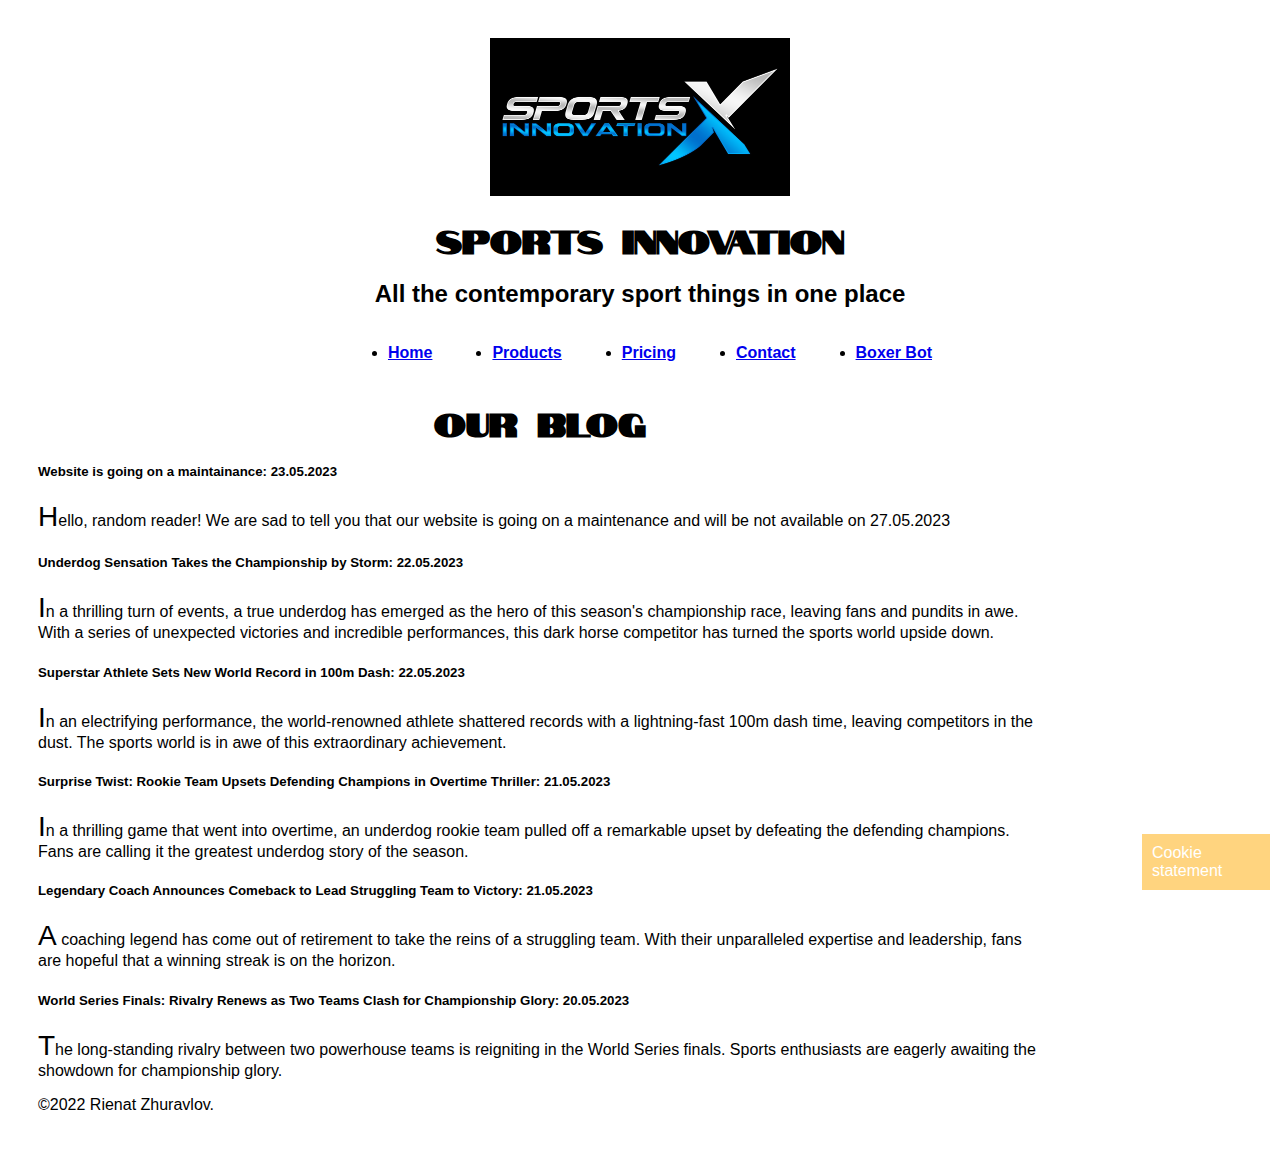
<file: blog.html>
<!DOCTYPE html>
<html lang="en">
  <head>
    <meta charset="utf-8" />
    <meta http-equiv="X-UA-Compatible" content="IE=edge" />
    <meta name="viewport" content="width=device-width, initial-scale=1.0" />
    <meta name="author" content="Rienat Zhuravlov" />
    <meta
      name="description"
      content="The main page of the best website about sport innovations in the whole world on the main page you can see the logo, title of the website, and podcast video without sound about sport innovations, lower there is the most interesting modern sport equipment with some info about it and photo of it"
    />
    <meta
      name="keywords"
      content="sport,innovations,news,information,website"
    />

    <title>Sport Innovations</title>
    <link rel="stylesheet" type="text/css" href="css/style.css" />
    <link rel="shortcut icon" href="img/favicon1.ico" type="image/x-icon" />

    <link
      rel="stylesheet"
      type="text/css"
      href="https://fonts.googleapis.com/css2?family=Notable&display=swap"
    />
  </head>

  <body class="Blog_body">
    <header>
      <img class="logo" alt="logo" src="img/sport-logo.jpg" title="logo" />
      <h1>Sports Innovation</h1>
      <h2>All the contemporary sport things in one place</h2>
    </header>

    <label id="Hamburgerlabel" for="Hamburgertoggle">Menu</label>
    <input id="Hamburgertoggle" type="checkbox" />

    <nav class="Hamburgernavigation">
      <ul class="Hamburgerlist">
        <li><a href="index.html">Home</a></li>
        <li><a href="product.html">Products</a></li>
        <li><a href="pricing.html">Pricing</a></li>
        <li><a href="contact.html">Contact</a></li>
        <li><a href="boxer.html">Boxer Bot</a></li>
      </ul>
    </nav>

    <!-- <aside class="Blog_aside">
      <figure class="Homepage_figure1">
        <a
          href="https://www.moreinspiration.com/article/6233/magnetic-pedals?t=sports"
        >
          <img
            src="img/pedals.png"
            alt="magnetic pedals"
            title="magnetic pedals"
          />
        </a>
        <figcaption>&copy;2016 More Inspiration.</figcaption>
      </figure>
      <figure class="Homepage_figure2">
        <a
          href="https://www.moreinspiration.com/article/6218/diving-watch-filled-with-oil?t=sports"
        >
          <img src="img/watch.png" alt="oil watches" title="oil watches" />
        </a>
        <figcaption>&copy;2019 More Inspiration.</figcaption>
      </figure>
      <figure class="Homepage_figure3">
        <a
          href="https://www.asics.com/nl/nl-nl/novablast-3/p/1011B458-001.html?width=Standard&gclid=Cj0KCQiA37KbBhDgARIsAIzce15h_MEETZn7wSFp8ZsvAqVU4OYGpGN84osk3qKEDQSo6uEjZm9r_ykaAhaXEALw_wcB"
        >
          <img src="img/shoes.png" alt="running shoes" title="running shoes" />
        </a>
        <figcaption>&copy;2020 More Inspiration.</figcaption>
      </figure>
    </aside> -->

    <section class="Blog_article">
      <h1>Our blog</h1>
      <article>
        <h5>Website is going on a maintainance: 23.05.2023</h5>
        <p>
          Hello, random reader! We are sad to tell you that our website is going
          on a maintenance and will be not available on 27.05.2023
        </p>
      </article>
      <article>
        <h5>Underdog Sensation Takes the Championship by Storm: 22.05.2023</h5>
        <p>
          In a thrilling turn of events, a true underdog has emerged as the hero
          of this season's championship race, leaving fans and pundits in awe.
          With a series of unexpected victories and incredible performances,
          this dark horse competitor has turned the sports world upside down.
        </p>
      </article>
      <article>
        <h5>
          Superstar Athlete Sets New World Record in 100m Dash: 22.05.2023
        </h5>
        <p>
          In an electrifying performance, the world-renowned athlete shattered
          records with a lightning-fast 100m dash time, leaving competitors in
          the dust. The sports world is in awe of this extraordinary
          achievement.
        </p>
      </article>
      <article>
        <h5>
          Surprise Twist: Rookie Team Upsets Defending Champions in Overtime
          Thriller: 21.05.2023
        </h5>
        <p>
          In a thrilling game that went into overtime, an underdog rookie team
          pulled off a remarkable upset by defeating the defending champions.
          Fans are calling it the greatest underdog story of the season.
        </p>
      </article>
      <article>
        <h5>
          Legendary Coach Announces Comeback to Lead Struggling Team to Victory:
          21.05.2023
        </h5>
        <p>
          A coaching legend has come out of retirement to take the reins of a
          struggling team. With their unparalleled expertise and leadership,
          fans are hopeful that a winning streak is on the horizon.
        </p>
      </article>
      <article>
        <h5>
          World Series Finals: Rivalry Renews as Two Teams Clash for
          Championship Glory: 20.05.2023
        </h5>
        <p>
          The long-standing rivalry between two powerhouse teams is reigniting
          in the World Series finals. Sports enthusiasts are eagerly awaiting
          the showdown for championship glory.
        </p>
      </article>
    </section>

    <section class="cookieStatement">Cookie statement</section>

    <footer>&copy;2022 Rienat Zhuravlov.</footer>
  </body>
</html>
</file>
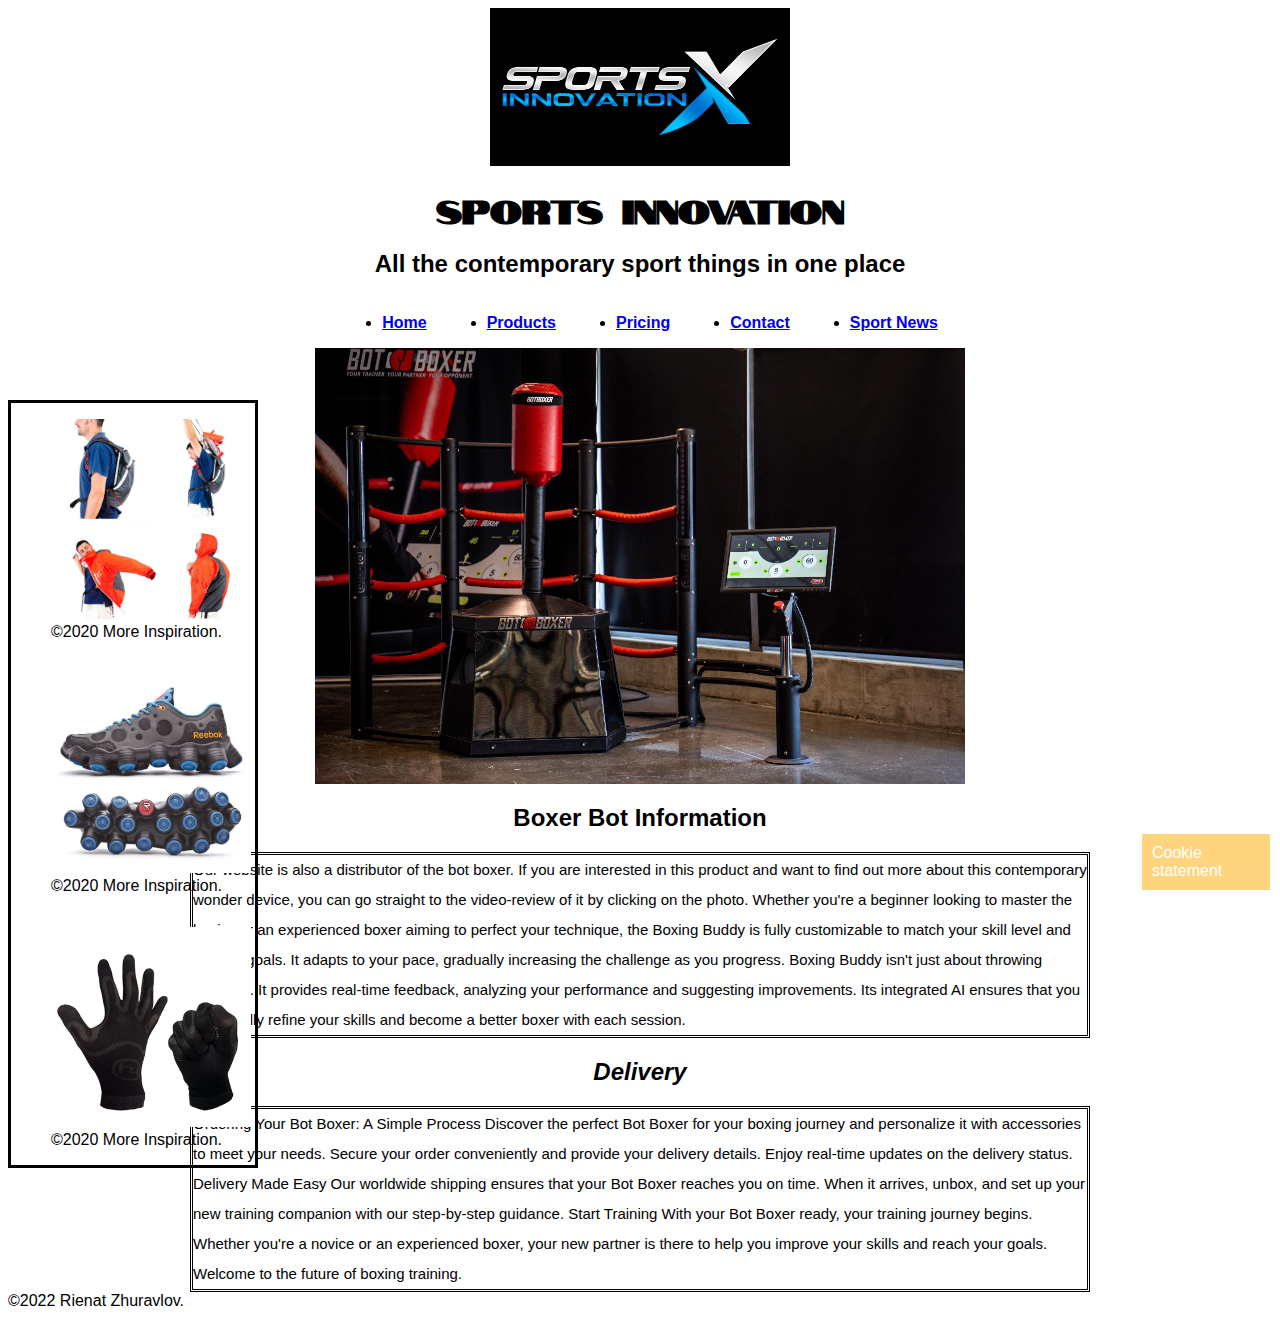
<file: boxer.html>
<!DOCTYPE html>
<html lang="en">

<head>
  <meta charset="utf-8" />
  <meta http-equiv="X-UA-Compatible" content="IE=edge" />
  <meta name="viewport" content="width=device-width, initial-scale=1.0" />
  <meta name="author" content="Rienat Zhuravlov" />
  <title>Sport Innovations</title>
  <link rel="stylesheet" type="text/css" href="css/style.css" />
  <link rel="shortcut icon" href="img/favicon1.ico" type="image/x-icon" />

  <link rel="stylesheet" type="text/css" href="https://fonts.googleapis.com/css2?family=Notable&display=swap" />
</head>

<body class="Boxer_body">
  <header>
    <img class="logo" alt="logo" src="img/sport-logo.jpg" title="logo" />
    <h1>Sports Innovation</h1>
    <h2>All the contemporary sport things in one place</h2>
  </header>

  <label id="Hamburgerlabel" for="Hamburgertoggle">Menu</label>
  <input id="Hamburgertoggle" type="checkbox" />

  <nav class="Hamburgernavigation">
    <ul class="Hamburgerlist">
      <li><a href="index.html">Home</a></li>
      <li><a href="product.html">Products</a></li>
      <li><a href="pricing.html">Pricing</a></li>
      <li><a href="contact.html">Contact</a></li>
      <li><a href="news.html">Sport News</a></li>
    </ul>
  </nav>

  <a href="https://www.youtube.com/watch?v=J0hNHEp4qEo&ab_channel=BotBoxer">
    <img class="boxer_photo" src="img/boxer.png" alt="boxer_bot" title="boxer_bot" />
  </a>

  <h2 class="Boxer_heading">Boxer Bot Information</h2>
  <p>
    Our website is also a distributor of the bot boxer. If you are interested
    in this product and want to find out more about this contemporary wonder
    device, you can go straight to the video-review of it by clicking on the
    photo. Whether you're a beginner looking to master the basics or an
    experienced boxer aiming to perfect your technique, the Boxing Buddy is
    fully customizable to match your skill level and training goals. It adapts
    to your pace, gradually increasing the challenge as you progress. Boxing
    Buddy isn't just about throwing punches. It provides real-time feedback,
    analyzing your performance and suggesting improvements. Its integrated AI
    ensures that you continually refine your skills and become a better boxer
    with each session.
  </p>

  <aside class="Boxer_aside1">
    <figure class="Pricing_figure1">
      <img src="img/jacket.png" alt="jacket" title="jacket" />
      <figcaption>&copy;2020 More Inspiration.</figcaption>
    </figure>
    <figure class="Pricing_figure2">
      <img src="img/shoesterra.png" alt="running shoes" title="running shoes" />
      <figcaption>&copy;2020 More Inspiration.</figcaption>
    </figure>
    <figure class="Pricing_figure3">
      <img src="img/gloves.png" alt="gloves" title="gloves" />
      <figcaption>&copy;2020 More Inspiration.</figcaption>
    </figure>
  </aside>

  <h2 class="delivery_heading"><em>Delivery</em></h2>
  <p>
    Ordering Your Bot Boxer: A Simple Process Discover the perfect Bot Boxer
    for your boxing journey and personalize it with accessories to meet your
    needs. Secure your order conveniently and provide your delivery details.
    Enjoy real-time updates on the delivery status. Delivery Made Easy Our
    worldwide shipping ensures that your Bot Boxer reaches you on time. When
    it arrives, unbox, and set up your new training companion with our
    step-by-step guidance. Start Training With your Bot Boxer ready, your
    training journey begins. Whether you're a novice or an experienced boxer,
    your new partner is there to help you improve your skills and reach your
    goals. Welcome to the future of boxing training.
  </p>

  <section class="cookieStatement">Cookie statement</section>

  <footer>&copy;2022 Rienat Zhuravlov.</footer>
</body>

</html>
</file>
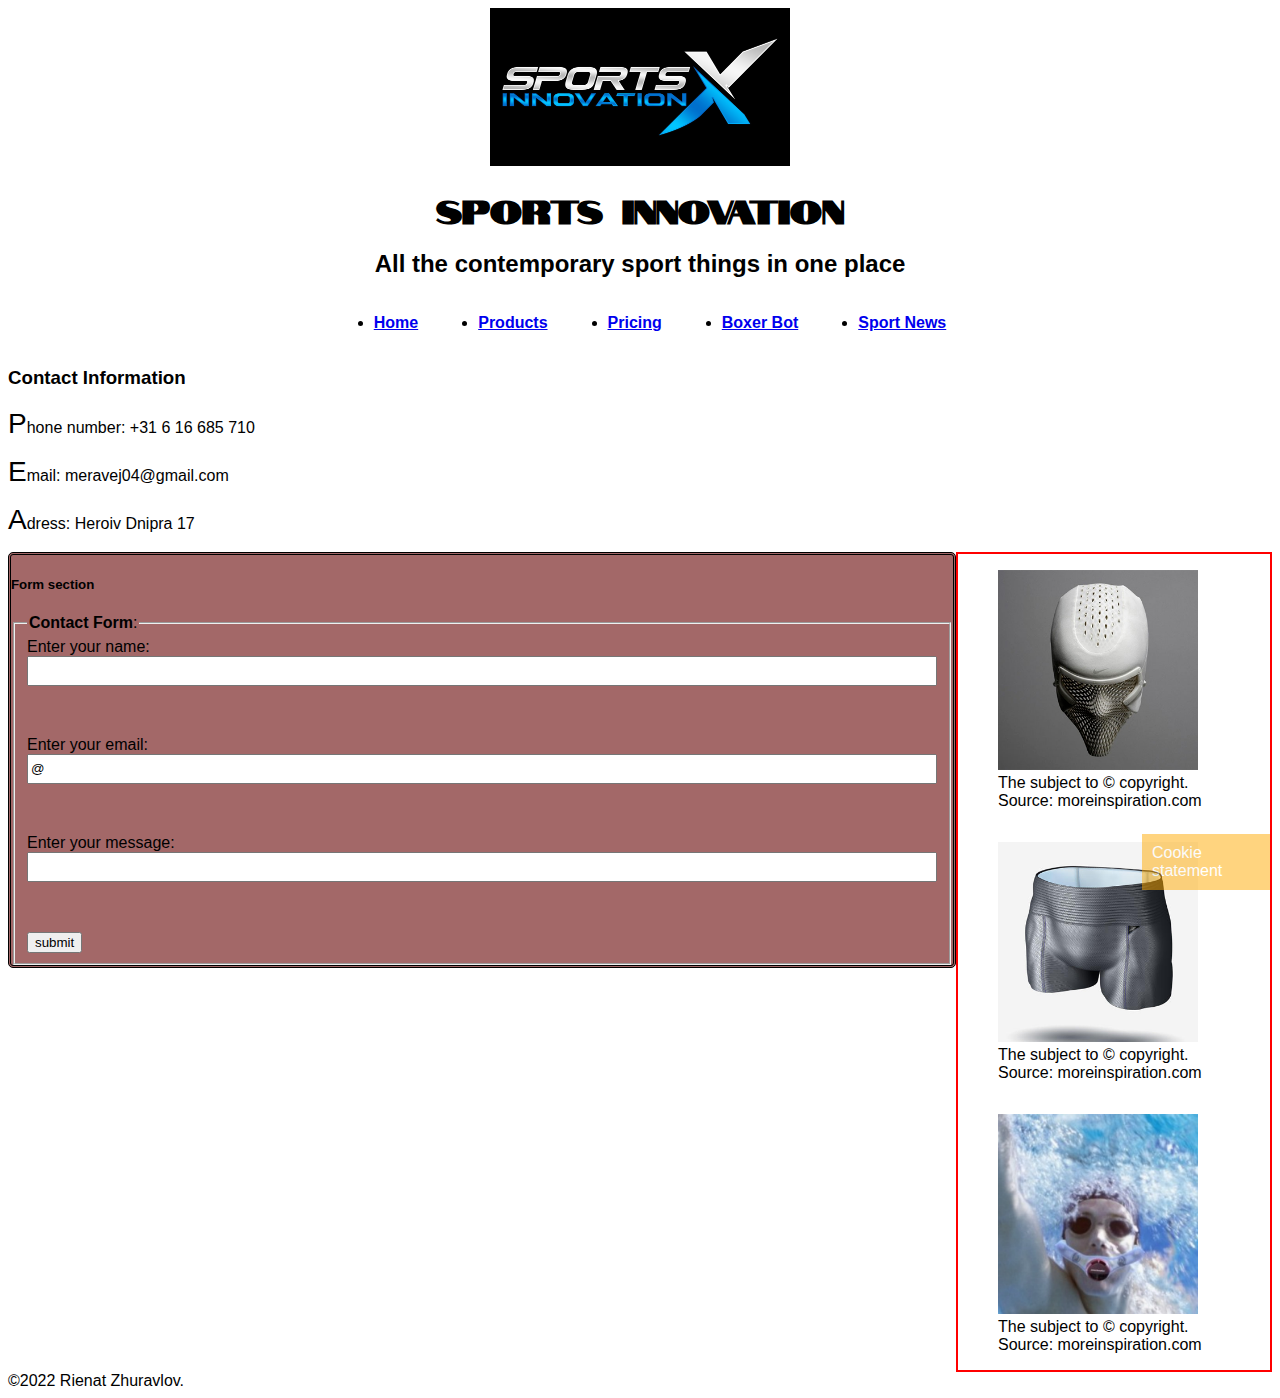
<file: contact.html>
<!DOCTYPE html>
<html lang="en">

<head>
  <meta charset="utf-8" />
  <meta http-equiv="X-UA-Compatible" content="IE=edge" />
  <meta name="viewport" content="width=device-width, initial-scale=1.0" />
  <meta name="author" content="Rienat Zhuravlov" />
  <meta name="description"
    content="The main page of the best website about sport innovations in the whole world on the main page you can see the logo, title of the website, and podcast video without sound about sport innovations, lower there is the most interesting modern sport equipment with some info about it and photo of it">
  <meta name="keywords" content="sport,innovations,news,information,website">

  <title>Sport Innovations</title>
  <link rel="stylesheet" type="text/css" href="css/style.css" />
  <link rel="shortcut icon" href="img/favicon1.ico" type="image/x-icon" />

  <link rel="stylesheet" type="text/css" href="https://fonts.googleapis.com/css2?family=Notable&display=swap" />

</head>

<body class="Product_body">
  <header>
    <img class="logo" alt="logo" src="img/sport-logo.jpg" title="logo" />
    <h1>Sports Innovation</h1>
    <h2>All the contemporary sport things in one place</h2>
  </header>

  <label id="Hamburgerlabel" for="Hamburgertoggle">Menu</label>
  <input id="Hamburgertoggle" type="checkbox" />

  <nav class="Hamburgernavigation">
    <ul class="Hamburgerlist">
      <li><a href="index.html">Home</a></li>
      <li><a href="product.html">Products</a></li>
      <li><a href="pricing.html">Pricing</a></li>
      <li><a href="boxer.html">Boxer Bot</a></li>
      <li><a href="news.html">Sport News</a></li>
    </ul>
  </nav>

  <section class="Contact_info">
    <h3>Contact Information</h3>
    <p>Phone number: +31 6 16 685 710</p>
    <p>Email: meravej04@gmail.com</p>
    <p>Adress: Heroiv Dnipra 17</p>
  </section>

  <section class="Contact_form">
    <h5>Form section</h5>
    <form action="/contact.html" method="post">
      <fieldset>
        <legend><strong>Contact Form</strong>:</legend>

        <label for="name">Enter your name:</label>
        <input type="text" id="name" name="name" />

        <label for="email">Enter your email:</label>
        <input type="email" value="@" id="email" name="email" />

        <label for="message">Enter your message:</label>
        <input type="text" id="Message" name="Message" />

        <input type="submit" value="submit" />
      </fieldset>
    </form>
  </section>

  <aside class="Contact_aside">
    <figure class="Contact_figure1">
      <a href="https://www.inholland.nl">
        <img src="img/mask.png" title="cooling mask" alt="Mask product" />
      </a>
      <figcaption>
        The subject to &copy; copyright. Source: moreinspiration.com
      </figcaption>
    </figure>

    <figure class="Contact_figure2">
      <a href="https://www.inholland.nl">
        <img src="img/pants.png" title="pants" alt="Sport healthcare" />
      </a>
      <figcaption>
        The subject to &copy; copyright. Source: moreinspiration.com
      </figcaption>
    </figure>

    <figure class="Contact_figure3">
      <a href="https://www.inholland.nl">
        <img src="img/Powerbreather.jpeg" title="Powerbreather" alt="Professional equipment" />
      </a>
      <figcaption>
        The subject to &copy; copyright. Source: moreinspiration.com
      </figcaption>
    </figure>
  </aside>

  <section class="cookieStatement">Cookie statement</section>

  <footer class="Contact_footer">&copy;2022 Rienat Zhuravlov.</footer>
</body>

</html>
</file>
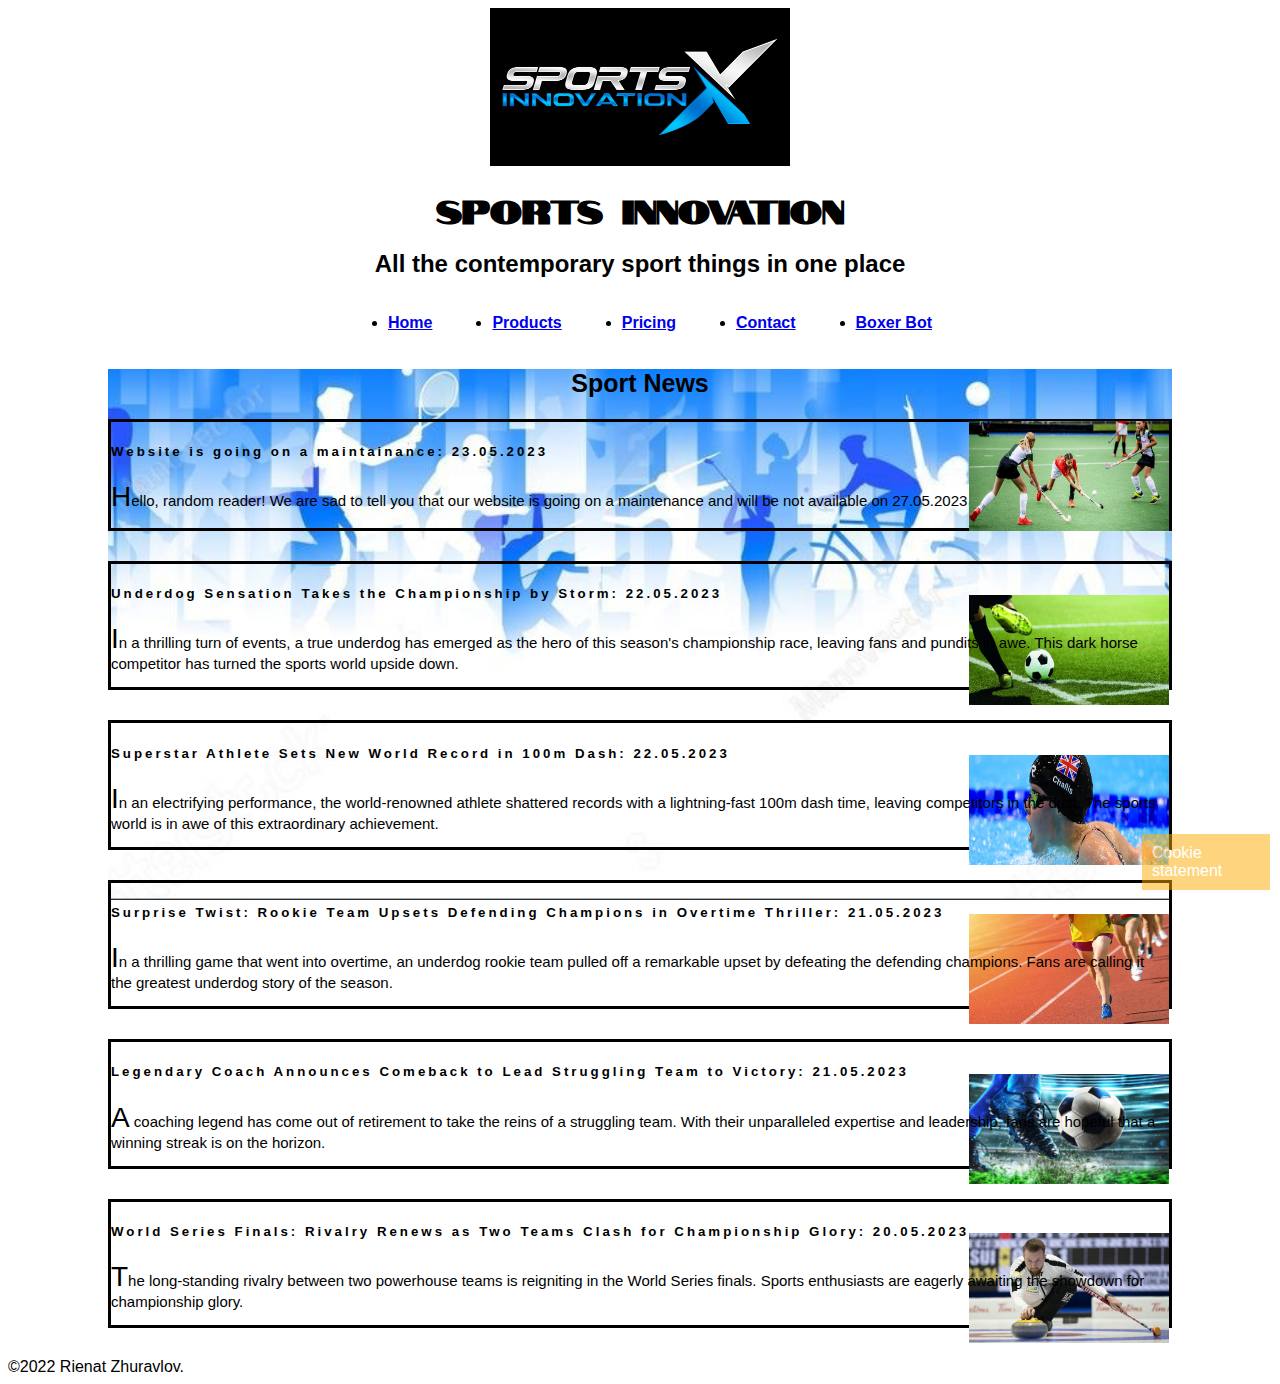
<file: news.html>
<!DOCTYPE html>
<html lang="en">

<head>
  <meta charset="utf-8" />
  <meta http-equiv="X-UA-Compatible" content="IE=edge" />
  <meta name="viewport" content="width=device-width, initial-scale=1.0" />
  <meta name="author" content="Rienat Zhuravlov" />
  <meta name="description"
    content="The main page of the best website about sport innovations in the whole world on the main page you can see the logo, title of the website, and podcast video without sound about sport innovations, lower there is the most interesting modern sport equipment with some info about it and photo of it" />
  <meta name="keywords" content="sport,innovations,news,information,website" />

  <title>Sport Innovations</title>
  <link rel="stylesheet" type="text/css" href="css/style.css" />
  <link rel="shortcut icon" href="img/favicon1.ico" type="image/x-icon" />

  <link rel="stylesheet" type="text/css" href="https://fonts.googleapis.com/css2?family=Notable&display=swap" />
</head>

<body class="News_body">
  <header>
    <img class="logo" alt="logo" src="img/sport-logo.jpg" title="logo" />
    <h1>Sports Innovation</h1>
    <h2>All the contemporary sport things in one place</h2>
  </header>

  <label id="Hamburgerlabel" for="Hamburgertoggle">Menu</label>
  <input id="Hamburgertoggle" type="checkbox" />

  <nav class="Hamburgernavigation">
    <ul class="Hamburgerlist">
      <li><a href="index.html">Home</a></li>
      <li><a href="product.html">Products</a></li>
      <li><a href="pricing.html">Pricing</a></li>
      <li><a href="contact.html">Contact</a></li>
      <li><a href="boxer.html">Boxer Bot</a></li>
    </ul>
  </nav>


  <section class="News_article">
    <h2>Sport News</h2>
    <article>
      <h5>Website is going on a maintainance: 23.05.2023</h5>
      <p>
        Hello, random reader! We are sad to tell you that our website is going
        on a maintenance and will be not available on 27.05.2023
        <img alt="news1" src="img/news1.jpg" title="news1">
      </p>
    </article>
    <article>
      <h5>Underdog Sensation Takes the Championship by Storm: 22.05.2023</h5>
      <p>
        In a thrilling turn of events, a true underdog has emerged as the hero
        of this season's championship race, leaving fans and pundits in awe.
        This dark horse competitor has turned the sports world upside down.
        <img alt="news2" src="img/news2.jpg" title="news2">
      </p>
    </article>
    <article>
      <h5>
        Superstar Athlete Sets New World Record in 100m Dash: 22.05.2023
      </h5>
      <p>
        In an electrifying performance, the world-renowned athlete shattered
        records with a lightning-fast 100m dash time, leaving competitors in
        the dust. The sports world is in awe of this extraordinary
        <img alt="news3" src="img/news3.jpg" title="news3">
        achievement.
      </p>
    </article>
    <article >
      <h5>
        Surprise Twist: Rookie Team Upsets Defending Champions in Overtime
        Thriller: 21.05.2023
      </h5>
      <p class="news_4">
        In a thrilling game that went into overtime, an underdog rookie team
        pulled off a remarkable upset by defeating the defending champions.
        Fans are calling it the greatest underdog story of the season.
        <img alt="news4" src="img/news4.jpg" title="news4">
      </p>
    </article>
    <article>
      <h5>
        Legendary Coach Announces Comeback to Lead Struggling Team to Victory:
        21.05.2023
      </h5>
      <p>
        A coaching legend has come out of retirement to take the reins of a
        struggling team. With their unparalleled expertise and leadership,
        fans are hopeful that a winning streak is on the horizon.
        <img alt="news5" src="img/news5.png" title="news5">
      </p>
    </article>
    <article>
      <h5>
        World Series Finals: Rivalry Renews as Two Teams Clash for
        Championship Glory: 20.05.2023
      </h5>
      <p>
        The long-standing rivalry between two powerhouse teams is reigniting
        in the World Series finals. Sports enthusiasts are eagerly awaiting
        the showdown for championship glory.
        <img alt="news6" src="img/news6.jpg" title="news6">
      </p>
    </article>
  </section>


  <aside class="News_aside">
    <ol>
      <li>Drones</li>
      <li>Robots</li>
      <li>Artificial Intelligence (AI)</li>
      <li>5G</li>
      <li>The blockchain</li>
    </ol>
  </aside>

  <section class="cookieStatement">Cookie statement</section>

  <footer>&copy;2022 Rienat Zhuravlov.</footer>
</body>
</html>
</file>
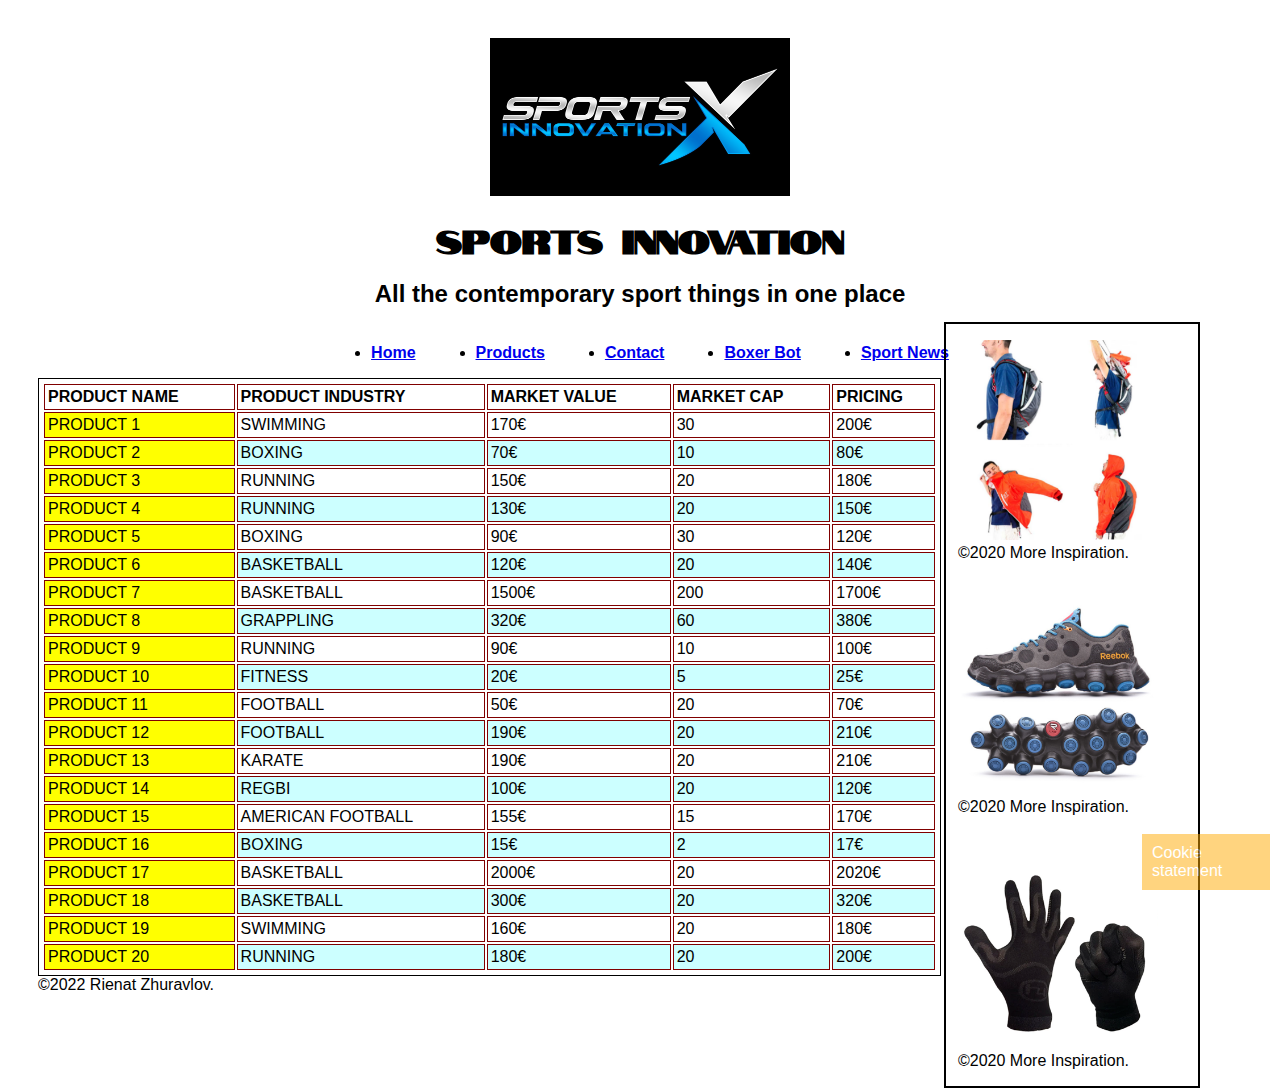
<file: pricing.html>
<!DOCTYPE html>
<html lang="en">

<head>
  <meta charset="utf-8">
  <meta http-equiv="X-UA-Compatible" content="IE=edge">
  <meta name="viewport" content="width=device-width, initial-scale=1.0">
  <meta name="author" content="Rienat Zhuravlov">
  <meta name="description"
    content="The main page of the best website about sport innovations in the whole world on the main page you can see the logo, title of the website, and podcast video without sound about sport innovations, lower there is the most interesting modern sport equipment with some info about it and photo of it">
  <meta name="keywords" content="sport,innovations,news,information,website">

  <title>Sport Innovations</title>
  <link rel="stylesheet" type="text/css" href="css/style.css">
  <link rel="shortcut icon" href="img/favicon1.ico" type="image/x-icon">

  <link rel="stylesheet" type="text/css" href="https://fonts.googleapis.com/css2?family=Notable&display=swap">

</head>

<body class="Pricing_body">
  <header>
    <img class="logo" alt="logo" src="img/sport-logo.jpg" title="logo">
    <h1>Sports Innovation</h1>
    <h2>All the contemporary sport things in one place</h2>
  </header>

  <label id="Hamburgerlabel" for="Hamburgertoggle">Menu</label>
  <input id="Hamburgertoggle" type="checkbox" />

  <nav class="Hamburgernavigation">
    <ul class="Hamburgerlist">
      <li><a href="index.html">Home</a></li>
      <li><a href="product.html">Products</a></li>
      <li><a href="contact.html">Contact</a></li>
      <li><a href="boxer.html">Boxer Bot</a></li>
      <li><a href="news.html">Sport News</a></li>
    </ul>
  </nav>

  <table class="Pricing_Table">
    <thead>
      <tr>
        <th>Product name</th>
        <th>Product industry</th>
        <th>Market value</th>
        <th>Market cap</th>
        <th>Pricing</th>
      </tr>
    </thead>
    <tbody>
      <tr>
        <td>Product 1</td>
        <td>Swimming</td>
        <td>170&euro;</td>
        <td>30</td>
        <td>200&euro;</td>
      </tr>
      <tr>
        <td>Product 2</td>
        <td>Boxing</td>
        <td>70&euro;</td>
        <td>10</td>
        <td>80&euro;</td>
      </tr>
      <tr>
        <td>Product 3</td>
        <td>Running</td>
        <td>150&euro;</td>
        <td>20</td>
        <td>180&euro;</td>
      </tr>
      <tr>
        <td>Product 4</td>
        <td>Running</td>
        <td>130&euro;</td>
        <td>20</td>
        <td>150&euro;</td>
      </tr>
      <tr>
        <td>Product 5</td>
        <td>Boxing</td>
        <td>90&euro;</td>
        <td>30</td>
        <td>120&euro;</td>
      </tr>
      <tr>
        <td>Product 6</td>
        <td>Basketball</td>
        <td>120&euro;</td>
        <td>20</td>
        <td>140&euro;</td>
      </tr>
      <tr>
        <td>Product 7</td>
        <td>Basketball</td>
        <td>1500&euro;</td>
        <td>200</td>
        <td>1700&euro;</td>
      </tr>
      <tr>
        <td>Product 8</td>
        <td>Grappling</td>
        <td>320&euro;</td>
        <td>60</td>
        <td>380&euro;</td>
      </tr>
      <tr>
        <td>Product 9</td>
        <td>Running</td>
        <td>90&euro;</td>
        <td>10</td>
        <td>100&euro;</td>
      </tr>
      <tr>
        <td>Product 10</td>
        <td>Fitness</td>
        <td>20&euro;</td>
        <td>5</td>
        <td>25&euro;</td>
      </tr>
      <tr>
        <td>Product 11</td>
        <td>Football</td>
        <td>50&euro;</td>
        <td>20</td>
        <td>70&euro;</td>
      </tr>
      <tr>
        <td>Product 12</td>
        <td>Football</td>
        <td>190&euro;</td>
        <td>20</td>
        <td>210&euro;</td>
      </tr>
      <tr>
        <td>Product 13</td>
        <td>Karate</td>
        <td>190&euro;</td>
        <td>20</td>
        <td>210&euro;</td>
      </tr>
      <tr>
        <td>Product 14</td>
        <td>Regbi</td>
        <td>100&euro;</td>
        <td>20</td>
        <td>120&euro;</td>
      </tr>
      <tr>
        <td>Product 15</td>
        <td>American Football</td>
        <td>155&euro;</td>
        <td>15</td>
        <td>170&euro;</td>
      </tr>
      <tr>
        <td>Product 16</td>
        <td>Boxing</td>
        <td>15&euro;</td>
        <td>2</td>
        <td>17&euro;</td>
      </tr>
      <tr>
        <td>Product 17</td>
        <td>Basketball</td>
        <td>2000&euro;</td>
        <td>20</td>
        <td>2020&euro;</td>
      </tr>
      <tr>
        <td>Product 18</td>
        <td>Basketball</td>
        <td>300&euro;</td>
        <td>20</td>
        <td>320&euro;</td>
      </tr>
      <tr>
        <td>Product 19</td>
        <td>Swimming</td>
        <td>160&euro;</td>
        <td>20</td>
        <td>180&euro;</td>
      </tr>
      <tr>
        <td>Product 20</td>
        <td>Running</td>
        <td>180&euro;</td>
        <td>20</td>
        <td>200&euro;</td>
      </tr>
    </tbody>
  </table>

  <aside class="Pricing_aside">
    <figure class="Pricing_figure1">
      <img src="img/jacket.png" alt="jacket" title="jacket" />
      <figcaption>&copy;2020 More Inspiration.</figcaption>
    </figure>
    <figure class="Pricing_figure2">
      <img src="img/shoesterra.png" alt="running shoes" title="running shoes" />
      <figcaption>&copy;2020 More Inspiration.</figcaption>
    </figure>
    <figure class="Pricing_figure3">
      <img src="img/gloves.png" alt="gloves" title="gloves" />
      <figcaption>&copy;2020 More Inspiration.</figcaption>
    </figure>
  </aside>

  <section class="cookieStatement">Cookie statement</section>

  <footer class="Pricing_footer">&copy;2022 Rienat Zhuravlov.</footer>
</body>
</html>
</file>
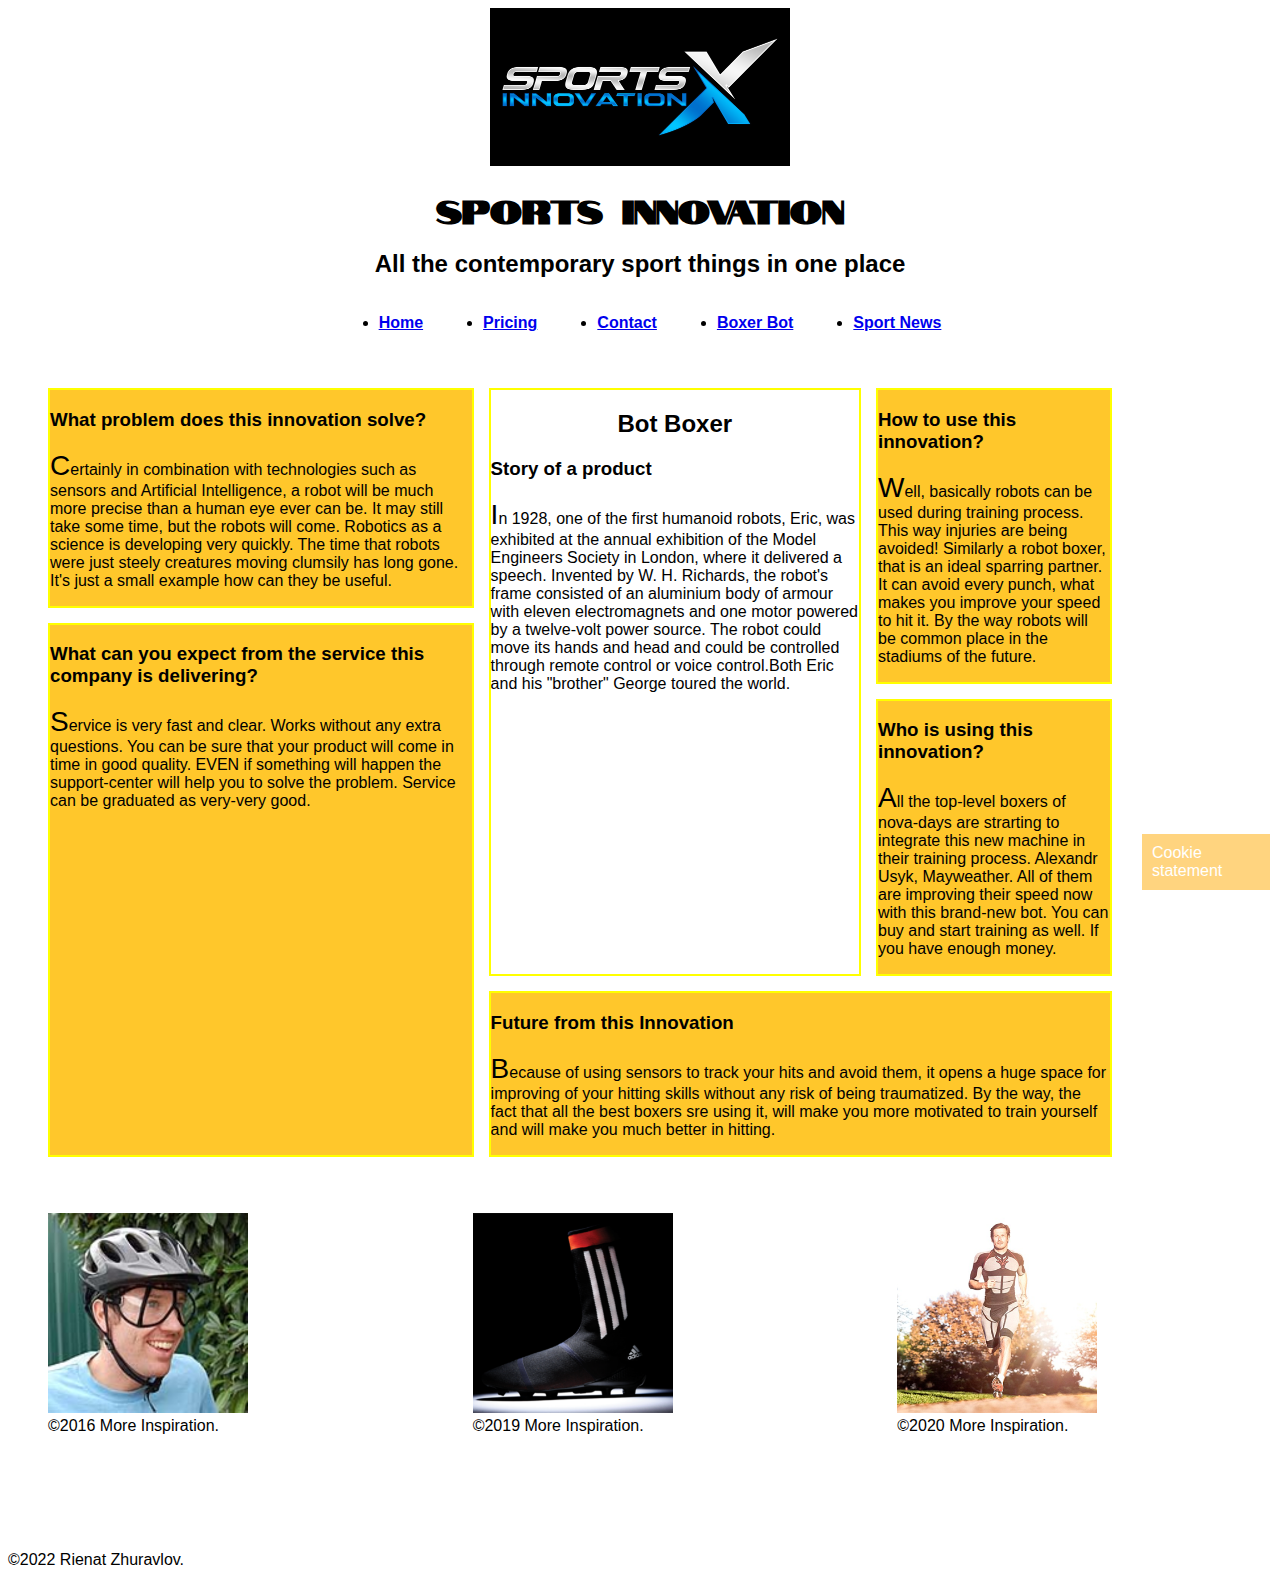
<file: product.html>
<!DOCTYPE html>
<html lang="en">

<head>
  <meta charset="utf-8" />
  <meta http-equiv="X-UA-Compatible" content="IE=edge" />
  <meta name="viewport" content="width=device-width, initial-scale=1.0" />
  <meta name="author" content="Rienat Zhuravlov" />
  <meta name="description"
    content="The main page of the best website about sport innovations in the whole world on the main page you can see the logo, title of the website, and podcast video without sound about sport innovations, lower there is the most interesting modern sport equipment with some info about it and photo of it">
  <meta name="keywords" content="sport,innovations,news,information,website">

  <title>Sport Innovations</title>
  <link rel="stylesheet" type="text/css" href="css/style.css" />
  <link rel="shortcut icon" href="img/favicon1.ico" type="image/x-icon" />

  <link rel="stylesheet" type="text/css" href="https://fonts.googleapis.com/css2?family=Notable&display=swap" />

</head>

<body class="Product_body">
  <header>
    <img class="logo" alt="logo" src="img/sport-logo.jpg" title="logo" />
    <h1>Sports Innovation</h1>
    <h2>All the contemporary sport things in one place</h2>
  </header>

  <label id="Hamburgerlabel" for="Hamburgertoggle">Menu</label>
  <input id="Hamburgertoggle" type="checkbox" />

  <nav class="Hamburgernavigation">
    <ul class="Hamburgerlist">
      <li><a href="index.html">Home</a></li>
      <li><a href="pricing.html">Pricing</a></li>
      <li><a href="contact.html">Contact</a></li>
      <li><a href="boxer.html">Boxer Bot</a></li>
      <li><a href="news.html">Sport News</a></li>
    </ul>
  </nav>

  <section id="Product_articles">
    <article class="Product_article1">
      <h2 class="Boxer_h2">Bot Boxer</h2>
      <h3>Story of a product</h3>
      <p>
        In 1928, one of the first humanoid robots, Eric, was exhibited at the
        annual exhibition of the Model Engineers Society in London, where it
        delivered a speech. Invented by W. H. Richards, the robot's frame
        consisted of an aluminium body of armour with eleven electromagnets
        and one motor powered by a twelve-volt power source. The robot could
        move its hands and head and could be controlled through remote control
        or voice control.Both Eric and his "brother" George toured the world.
      </p>
    </article>
    <article class="Product_article2">
      <h3>What problem does this innovation solve?</h3>
      <p>
        Certainly in combination with technologies such as sensors and
        Artificial Intelligence, a robot will be much more precise than a
        human eye ever can be. It may still take some time, but the robots
        will come. Robotics as a science is developing very quickly. The time
        that robots were just steely creatures moving clumsily has long gone.
        It's just a small example how can they be useful.
      </p>
    </article>
    <article class="Product_article3">
      <h3>How to use this innovation?</h3>
      <p>
        Well, basically robots can be used during training process. This way
        injuries are being avoided! Similarly a robot boxer, that is an ideal
        sparring partner. It can avoid every punch, what makes you improve
        your speed to hit it. By the way robots will be common place in the
        stadiums of the future.
      </p>
    </article>
    <article class="Product_article4">
      <h3>Who is using this innovation?</h3>
      <p>
        All the top-level boxers of nova-days are strarting to integrate this
        new machine in their training process. Alexandr Usyk, Mayweather. All
        of them are improving their speed now with this brand-new bot. You can
        buy and start training as well. If you have enough money.
      </p>
    </article>
    <article class="Product_article5">
      <h3>
        What can you expect from the service this company is delivering?
      </h3>
      <p>
        Service is very fast and clear. Works without any extra questions. You
        can be sure that your product will come in time in good quality. EVEN
        if something will happen the support-center will help you to solve the
        problem. Service can be graduated as very-very good.
      </p>
    </article>
    <article class="Product_article6">
      <h3>Future from this Innovation</h3>
      <p>
        Because of using sensors to track your hits and avoid them, it opens a
        huge space for improving of your hitting skills without any risk of
        being traumatized. By the way, the fact that all the best boxers sre
        using it, will make you more motivated to train yourself and will make
        you much better in hitting.
      </p>
    </article>
  </section>

  <aside class="Product_aside">
    <figure class="Product_figure1">
      <a href="https://www.inholland.nl">
        <img src="img/glasses.jpeg" alt="glasses" title="glasses" />
      </a>
      <figcaption>&copy;2016 More Inspiration.</figcaption>
    </figure>

    <figure class="Product_figure2">
      <a href="https://www.inholland.nl">
        <img src="img/boots.png" alt="boots" title="boots" />
      </a>
      <figcaption>&copy;2019 More Inspiration.</figcaption>
    </figure>

    <figure class="Product_figure3">
      <a href="https://www.inholland.nl">
        <img src="img/suit.png" alt="suit" title="suit" />
      </a>
      <figcaption>&copy;2020 More Inspiration.</figcaption>
    </figure>
  </aside>

  <section class="cookieStatement">Cookie statement</section>

  <footer>&copy;2022 Rienat Zhuravlov.</footer>
</body>

</html>
</file>
<file: css/style.css>
/*Constants*/
* {
  box-sizing: border-box;
}

.logo {
  margin: 0 auto;
}

body {
  font-family: Arial, Helvetica, sans-serif;
}

.Pricing_body tr td:first-child {
  background-color: #FF0;
}

/* Apply background colors to alternating rows */
.Pricing_body tr:nth-child(even) {
  background-color: #CFF;
}

.Pricing_body tr:nth-child(odd) {
  background-color: #FFF;
}

.News_aside {
  flex-grow: 0;
  flex-shrink: 0;
  float: right;
  width: 145px;
  height: auto;
  position: absolute;
  top: 220px;
  margin-top: 150px;
  margin-left: 1750px;
  border: 2px solid black;
}


p::first-letter {
	font-size: 28px;
}



a:hover {
  color: #008000;
}

a:active {
  color: red;
}

.Product_body article + article {
  background-color: #FFC72B;;
}

ul > li {
  font-weight: bold;
}

.News_article img {
  width: 200px;
  height: 110px;
  float: right;
  margin-top: -60px;
}

.News_article h5 {
  letter-spacing: 3px;
}


.News_article p {
  font-size: 15px;
  flex-direction: column;
  text-align: left;
}

.News_article {
  max-width: 1600px;
  background-image: url(/img/background11.jpg);
  background-size: cover; 
  background-repeat: no-repeat;
  background-attachment: fixed;
  background-position: center;
  display: block;
  margin: 0 auto;
}

.News_article h2 {
  font-weight: bold;
  font-size: 25px;
}




.clearfix1 p,
.clearfix2 p,
.clearfix3 p {
  border: 3px;
  border-radius: 5px;
}



#Hamburgertoggle,
#Hamburgerlabel {
  display: none;
}

.Hamburgernavigation {
  display: flex;
  justify-content: center;
}

.Hamburgerlist {
  display: flex;
}

.Hamburgerlist li {
 margin: 0 30px;
}

.Homepage_body,
.Pricing_body,
.Contact_body,
.Blog_body {
  display: flex;
  flex-wrap: nowrap;
  flex-direction: column;
  padding: 30px;
}
nav {
  width: 100%;
}
footer {
  width: 100%;
  order: 7;
}
.Contact_info {
  align-items: center;
  left: 500px;
}
.Contact_form {
  width: 75%;
  float: left;
  border-radius: 5px;
  border-style: double;
  background-color: #a36868;
}

.Contact_form input[type="text"],
input[type="email"] {
  display: inline-block;
  box-sizing: border-box;
  width: 100%;
  height: 30px;
  margin-bottom: 50px;
}

.News_article article {
  margin-bottom: 30px;
}

.Contact_form #message {
  height: 300px;
  text-align: left;
}
.movie {
  width: 800px;
  height: 400px;
  display: flex;
  position: relative;
  flex: 100%;
  flex-direction: column;
}
.logo {
  display: block;
  margin: 0 auto;
  width: 300px;
  height: auto;
}

.clearfix1:before,
.clearfix1:after {
  content: " ";
  display: table;
}

.clearfix1:after {
  clear: both;
}
.clearfix2:before,
.clearfix2:after {
  content: " ";
  display: table;
}

.clearfix2:after {
  clear: both;
}
.clearfix3.movie,
.clearfix3:after {
  content: " ";
  display: table;
} 

h1 {
  word-spacing: 5px;
  font-family: Notable;
  text-align: center;
}

.Homepage_section {
  margin: 0 auto;
  width: 100%;
  max-width: 1000px;
}

.Homepage_body p {
  text-indent: 20px;
}

h2 {
  text-align: center;
}

.clearfix3:after {
  clear: both;
}
.cookieStatement {
  position: fixed;
  bottom: 0;
  right: 0;
  margin-right: 10px;
  margin-bottom: 10px;
  color: #fff;
  background-color: #fa0;
  opacity: 50%;
  padding: 10px;
  width: 10%;
}
.Pricing_Table {
  text-transform: uppercase;
  padding: 3px;
  width: 75%;
  float: left;
  border: 1px solid black;
}
.Pricing_aside {
  width: 20%;
  position: absolute;
  top: 322px;
  right: 80px;
  border: 2px solid black;
}
.Contact_footer {
  width: 20%;
}
.Contact_aside {
  flex-direction: column;
  border: 2px solid black;
  display: flex;
}

#Product_articles {
  display: grid;
  grid-gap: 15px;
  margin: 40px;
  grid-template-rows: auto;
  grid-template-columns: 40% 35% auto;
}

.Product_article1,
.Product_article2,
.Product_article3,
.Product_article4,
.Product_article5,
.Product_article6 {
  border: 2px solid #ffff00;
  border-style: double;
}

/*PC*/
@media only screen and (min-width: 769px) {
  .Product_aside {
    margin-bottom: 100px;
    display: grid;
    grid-template-columns: 1fr 1fr 1fr;
    grid-template-rows: 1fr;
    gap: 10px 10px;
    grid-auto-flow: row;
    grid-template-areas: "Product_figure1 Product_figure2 Product_figure3";
  }
  .Product_figure1 {
    grid-area: Product_figure1;
    width: 300px;
  }

  .News_article h1 {
    text-align: center;
  }

  .News_body article {
    border: 3px solid black;
  }

  .Boxer_h2 {
    margin-left: 0;
  }
  .Boxer_heading {
    text-align: center;
  }

  .boxer_photo {
    width: 650px;
    height: auto;
    display: block;
    margin: 0 auto;
  }

  .Boxer_aside1 {
    flex-grow: 0;
    flex-shrink: 0;
    position: absolute;
    border-width: 10px;
    top: 400px;
    border: solid black;
    width: 250px;
    display: grid;
    float: left;
  }

  .Boxer_body p {
    line-height: 30px;
    font-size: 15px;
    max-width: 900px;
    margin: 0 auto;
    display: grid;
    flex-direction: column;
    border: solid black;
    border-style: double;
  }

  .Homepage_body video {
    margin: 0 auto;
  }

  .Product_figure2 {
    grid-area: Product_figure2;
    width: 300px;
  }

  .Product_figure3 {
    grid-area: Product_figure3;
    width: 300px;
  }
  .Contact_aside {
    width: 25%;
    top: 600px;
    right: 350px;
    border: 2px solid #ff0000;
  }
  #Product_articles {
    grid-template-areas:
      "Product_article2 Product_article1 Product_article3"
      "Product_article5 Product_article1 Product_article3"
      "Product_article5 Product_article1 Product_article4"
      "Product_article5 Product_article6 Product_article6";
  }
  .Product_article1 {
    grid-area: Product_article1;
  }
  .Product_article2 {
    grid-area: Product_article2;
  }
  .Product_article3 {
    grid-area: Product_article3;
  }
  .Product_article4 {
    grid-area: Product_article4;
  }
  .Product_article5 {
    grid-area: Product_article5;
  }
  .Product_article6 {
    grid-area: Product_article6;
  }
  .Product_aside {
    margin-bottom: 100px;
    display: grid;
    grid-template-columns: 1fr 1fr 1fr;
    grid-template-rows: 1fr;
    gap: 10px 10px;
    grid-auto-flow: row;
    grid-template-areas: "Product_figure1 Product_figure2 Product_figure3";
  }

  .Hamburgernavigation label {
    display: none;
  }
  figure {
    float: right;
  }
  figure img {
    width: 200px;
  }
  section {
    width: calc(100% - 200px);
  }
  .Homepage_aside {
    flex-grow: 0;
    flex-shrink: 0;
    float: left;
    width: 180px;
    height: 100%;
    position: absolute;
    top: 850px;
    right: 18rem;
    border: 2px solid black;
  }
  .Homepage_aside li {
    margin-top: 25px;
  }

  .Pricing_Table {
    width: 75%;
    float: left;
  }
  td,
  th {
    padding: 3px;
    border: 1px solid maroon;
    text-align: left;
  }
}

/*Tablet*/
/* @media only screen and (min-width: 481px) and (max-width: 1279px) {
  .Homepage_aside {
    width: 100%;
    max-width: 600px;
    margin: 0 auto;
    text-align: left;
  }

  .boxer_photo {
    width: 450px;
    height: auto;
    display: block;
    margin: 0 auto;
  }

  .Hamburgernavigation label {
    display: none;
  }

  .Homepage_aside li {
    margin-top: 30px;
  }

  .Homepage_body {
    display: flex;
    flex-direction: column;
  }

  .movie {
    margin: 0 auto;
    width: 600px;
    height: 375px;
    order: 4;
  }
  

  .Homepage_aside li {
    margin-top: 30px;
  }

  .Homepage_section {
    float: left;
    width: 60%;
    display: flex;
    flex-direction: column;
    order: 5;
  }

  .clearfix3 {
    order: 1;
  }

  .clearfix2 {
    order: 2;
  }

  .clearfix1 {
    order: 3;
  }

  .footer {
    order: 6;
  }

  .Homepage_section article {
    margin-bottom: 90px;
  }

  .Homepage_figure1,
  .Homepage_figure2,
  .Homepage_figure3 {
    float: left;
    width: 180px;
    margin-inline-start: 5px;
    margin-inline-end: 5px;
  }

  .Homepage_section img {
    width: 180px;
  }

  #Product_articles {
    grid-template-columns: 50% 50%;

    grid-template-areas:
      "Product_article1 ."
      ". ."
      ". Product_article2"
      "Product_article3 ."
      ". Product_article5"
      ". ."
      "Product_article6 ."
      ". .";
  }

  .Product_article1 {
    grid-area: Product_article1;
  }

  .Product_article2 {
    grid-area: Product_article2;
  }

  .Product_article3 {
    grid-area: Product_article3;
  }

  .Product_article5 {
    grid-area: Produc_tarticle5;
  }

  .Product_article6 {
    grid-area: Product_article6;
  }

  .Product_article4,
  .Product_figure3 {
    display: none;
  }

  .Product_aside {
    display: grid;
    grid-template-columns: 1fr 1fr;
    grid-template-rows: 1fr;
    grid-auto-columns: 1fr;
    gap: 10px 10px;
    grid-auto-flow: row;
    grid-template-areas: "Product_figure1 Product_figure2";
    width: 100%;
    height: 300px;
    margin-bottom: 150px;
  }

  .Product_figure1 {
    grid-area: Product_figure1;
  }

  .Product_figure2 {
    grid-area: Product_figure2;
  }

  .Product_aside figure img {
    min-width: 150px;
    max-width: 100%;
  }

  .Pricing_aside {
    margin-bottom: 100px;
    display: grid;
    grid-template-columns: 1fr 1fr;
    grid-template-rows: 1fr;
    grid-auto-columns: 1fr;
    gap: 10px 10px;
    grid-auto-flow: row;
    grid-template-areas: "Pricing_figure2 Pricing_figure3";
    width: 100%;
    position: unset;
    height: 400px;
  }

  .Pricing_figure2 {
    grid-area: Pricing_figure2;
  }

  .Pricing_figure3 {
    grid-area: Pricing_figure3;
  }

  .Pricing_aside figure img {
    min-width: 170px;
    max-width: 100%;
  }

  .Pricing_figure1 {
    display: none;
  }

  .Contact_form {
    width: 70%;
    float: left;
    border-radius: 5px;
    background-color: #a36868;
  }

  .Contact_form input[type="text"],
  input[type="email"] {
    display: inline-block;
    box-sizing: border-box;
    width: 100%;
    height: 30px;
    margin-bottom: 50px;
  }

  .Contact_form #message {
    height: 200px;
    text-align: left;
  }

  .Contact_aside {
    float: right;
    width: 30%;
    margin-bottom: 100px;
  }

  .Contact_aside img {
    width: 100%;
    height: 100%;
  }
}

.Contact_figure1 img,
.Contact_figure2 img,
.Contact_figure3 img {
  width: 100%;
} */

/*Mobile*/
@media only screen and (max-width: 768px) {
  .Hamburgernavigation {
    display: block;
  }
  
  .Hamburgerlist {
    display: block;
  }

  .boxer_photo {
    width: 350px;
    height: auto;
    display: block;
    margin: 0 auto;
  }
  
  
  #Hamburgerlabel {
    display: block;
    width: 150px;
    text-align: center;
    border: 1px solid #00008b;
    background-color: #add8e6;
    font-size: 24px;
    font-weight: bold;
    position: fixed;
    top: 10px;
    right: 10px;
    z-index: 10;
  }
  
  .Hamburgernavigation {
    display: none;
    position: fixed;
    top: 50px;
    right: 10px;
    z-index: 10;
    width: 200px;
    background-color: #ffffff;
  }
  
  #Hamburgertoggle:checked + .Hamburgernavigation {
    display: block;
  }

  .Homepage_body {
    display: flex;
    flex-direction: column;
    margin-bottom: 100px;
  }

  .Pricing_aside {
    position: unset;
    width: 100%;
  }

  .Contact_aside {
    width: 100%;
  }

  .Homepage_aside {
    flex-grow: 0;
    flex-shrink: 0;
    width: 100%;
    float: left;
    order: 3;
    border: 2px solid black;
    border-style: double;
  }
  #Hamburger {
    display: none;
  }

  .Homepage_aside li {
    margin-top: 10px;
  }

  .movie {
    display: none;
  }

  .logo {
    display: none;
  }

  .Homepage_section {
    float: left;
    width: 90%;
    display: flex;
    flex-direction: column;
    order: 5;
  }

  .clearfix3 {
    order: 1;
    display: flex;
    flex-direction: column;
  }

  .clearfix2 {
    order: 2;
    display: flex;
    flex-direction: column;
  }

  .clearfix1 {
    order: 3;
    display: flex;
    flex-direction: column;
  }

  .clearfix1 header {
    order: 1;
  }

  .clearfix1 p {
    order: 2;
  }

  .clearfix1 figure {
    order: 3;
  }

  .clearfix1 footer {
    order: 4;
  }

  .clearfix2 header {
    order: 1;
  }

  .clearfix2 p {
    order: 2;
  }

  .clearfix2 figure {
    order: 3;
  }

  .clearfix2 footer {
    order: 4;
  }

  .clearfix3 header {
    order: 1;
  }

  .clearfix3 p {
    order: 2;
  }

  .clearfix3 figure {
    order: 3;
  }

  .clearfix3 footer {
    order: 4;
  }

  .Homepage_footer {
    order: 8;
    width: 100%;
  }

  .Homepage_section article {
    margin-bottom: 90px;
  }

  .Homepage_figure1,
  .Homepage_figure2,
  .Homepage_figure3 {
    float: none;
    display: block;
    margin-left: auto;
    margin-right: auto;
  }

  .Homepage_section img {
    width: 180px;
  }

  .Product_body {
    margin-bottom: 100px;
  }
  #Product_articles {
    grid-template-columns: 100%;

    grid-template-areas:
      "Product_article5"
      "Product_article3"
      "Product_article2"
      "Product_article1";
  }

  .Product_article5 {
    grid-area: Product_article5;
  }

  .Product_article3 {
    grid-area: Product_article3;
  }

  .Product_article2 {
    grid-area: Product_article2;
  }

  .Product_article1 {
    grid-area: Product_article1;
  }

  .Product_article4,
  .Product_article6 {
    display: none;
  }

  .Product_aside {
    width: 70%;
    display: flex;
    flex-direction: column;
    height: auto;
  }
  .Product_figure3 {
    display: block;
  }
  .Product_aside figure img {
    width: 100%;
  }
  .Pricing_body {
    margin-bottom: 100px;
  }

  .Pricing_body .logo {
    display: none;
  }

  .Pricing_aside {
    display: flex;
    flex-direction: column;
    height: auto;
  }
  .Pricing_figure1 {
    display: block;
  }

  .Pricing_aside figure img {
    width: 100%;
  }

  .Contact_body {
    display: flex;
    flex-direction: column;
    margin-bottom: 100px;
  }

  .Contact_aside {
    width: 70%;
    margin-top: 50px;
  }

  #Hamburger {
    display: none;
  }


  .cookieStatement {
    color: rgb(245, 77, 77);
    text-align: center;
    box-sizing: border-box;
    width: 350px;
    background-color: #fa0;
    opacity: 0.5;
    position: fixed;
    bottom: 0;
    right: 0;
    padding: 2rem;
    z-index: 9999;
  }

  .footer {
    clear: both;
  }

  h5 {
    display: none;
  }
}
</file>
